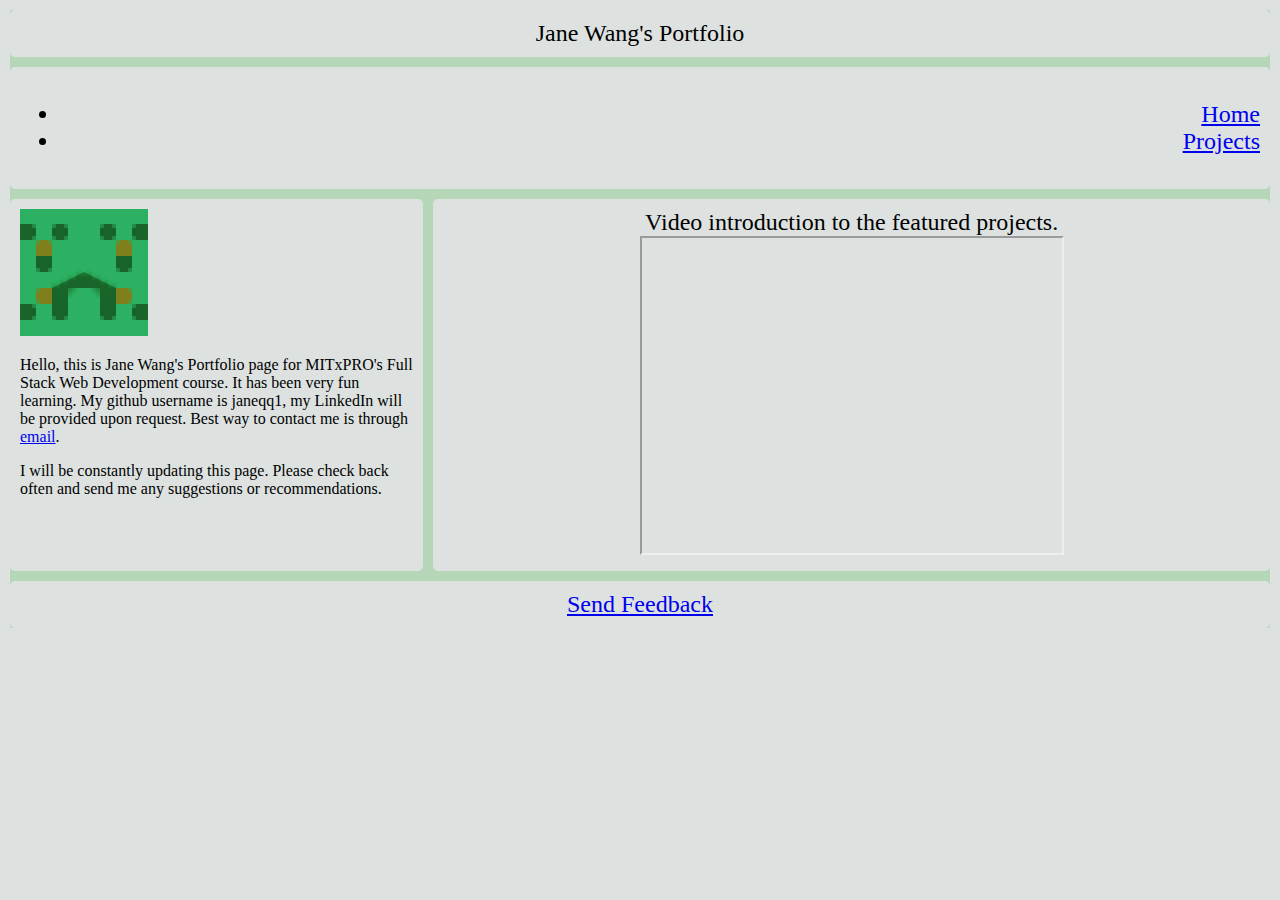
<file: index.html>
<!DOCTYPE html>
<html>
  <head>
    <!-- Bootstrap -->
    <link
      href="https://cdn.jsdelivr.net/npm/bootstrap@5.0.2/dist/css/bootstrap.min.css"
      rel="stylesheet"
      integrity="sha384-EVSTQN3/azprG1Anm3QDgpJLIm9Nao0Yz1ztcQTwFspd3yD65VohhpuuCOmLASjC"
      crossorigin="anonymous"
    />
    <script
      src="https://cdn.jsdelivr.net/npm/bootstrap@5.0.2/dist/js/bootstrap.bundle.min.js"
      integrity="sha384-MrcW6ZMFYlzcLA8Nl+NtUVF0sA7MsXsP1UyJoMp4YLEuNSfAP+JcXn/tWtIaxVXM"
      crossorigin="anonymous"
    ></script>

    <!-- own css -->
    <link href="./home.css" rel="stylesheet" />
  </head>

  <body>
    <div class="wrapper">
      <div class="box header">Jane Wang's Portfolio</div>

      <div class="box mynav">
        <nav class="navbar navbar-expand-lg">
        <ul class="navbar-nav">
          <li class="nav-item active">
            <a class="nav-link" href="./index.html">Home</a>
          </li>
          <li class="nav-item">
            <a class="nav-link" href="./projects.html">Projects</a>
          </li>
        </ul>
      </nav>
      </div>

      <div class="box sidebar">
        <img src="./signature.png" style="width: 200; height: 200" />
        <p>Hello, this is Jane Wang's Portfolio page for MITxPRO's Full Stack Web Development
        course. It has been very fun learning. My github username is janeqq1, my LinkedIn 
        will be provided upon request. Best way to contact me is through
        <a href="mailto: qinqin.j.wang@gmail.com">email</a>. </p>
        <p>I will be constantly updating this page. Please check back often and 
          send me any suggestions or recommendations. 
        </p>
      </div>

      <div class="box content">
        Video introduction to the featured projects. 
        <iframe
          width="420"
          height="315"
          src="https://www.youtube.com/embed/ej6Fftu0HKk"
        ></iframe>
      </div>

      <div class="box footer">
        <a href="mailto: qinqin.j.wang@gmail.com?subject=Feedback&body=Message">Send Feedback</a></div>
    </div>
  </body>

</html>
</file>
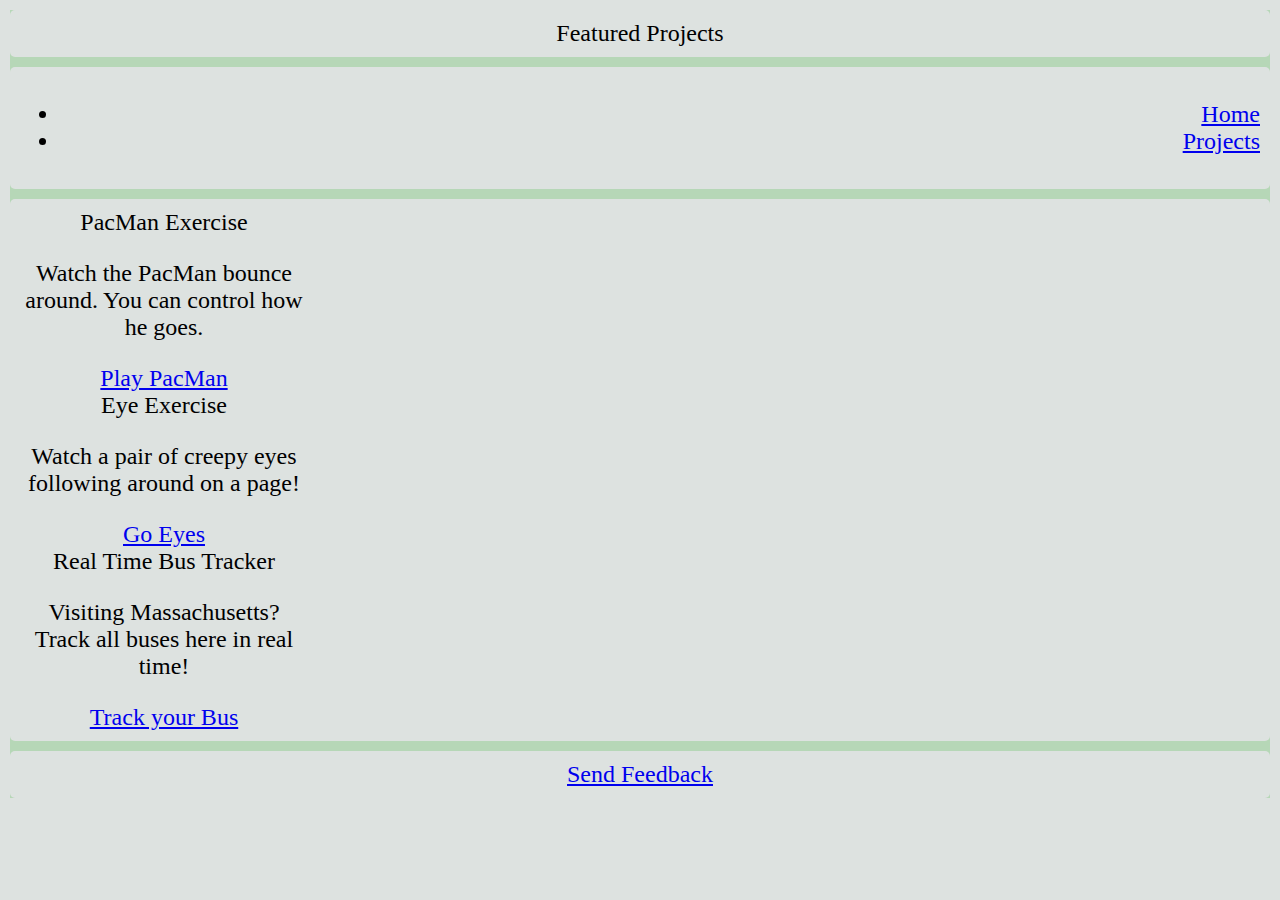
<file: projects.html>
<!DOCTYPE html>
<html>
  <head>
    <!-- Bootstrap -->
    <link
      href="https://cdn.jsdelivr.net/npm/bootstrap@5.0.2/dist/css/bootstrap.min.css"
      rel="stylesheet"
      integrity="sha384-EVSTQN3/azprG1Anm3QDgpJLIm9Nao0Yz1ztcQTwFspd3yD65VohhpuuCOmLASjC"
      crossorigin="anonymous"
    />
    <script
      src="https://cdn.jsdelivr.net/npm/bootstrap@5.0.2/dist/js/bootstrap.bundle.min.js"
      integrity="sha384-MrcW6ZMFYlzcLA8Nl+NtUVF0sA7MsXsP1UyJoMp4YLEuNSfAP+JcXn/tWtIaxVXM"
      crossorigin="anonymous"
    ></script>

    <!-- own css -->
    <link href="./home.css" rel="stylesheet" />
  </head>

  <body>
    <div class="projectwrapper">

      <div class="box header">
        Featured Projects
      </div>

      <div class="box mynav">
        <nav class="navbar navbar-expand-lg">
          <ul class="navbar-nav">
            <li class="nav-item active">
              <a class="nav-link" href="./index.html">Home</a>
            </li>
            <li class="nav-item">
              <a class="nav-link" href="./projects.html">Projects</a>
            </li>
          </ul>
        </nav>
      </div>

      <div class="box content">
        <div class="row">

          <div class="col-sm-4">
           <div class="card" style="width: 18rem;">
             <div class="card-header">
                PacMan Exercise
             </div>
             <div class="card-body">
               <p class="card-text">Watch the PacMan bounce around. You can control how he goes.</p>
               <a href="https://janeqq1.github.io/PacMen-Exercise" target="_blank" class="btn btn-primary">Play PacMan</a>
             </div>
           </div>
          </div>

          <div class="col-sm-4">
            <div class="card" style="width: 18rem;">
             <div class="card-header">
               Eye Exercise
             </div>
             <div class="card-body">
              <p class="card-text">Watch a pair of creepy eyes following around on a page!</p>
              <a href="https://janeqq1.github.io/Eye-Exercise" target="_blank" class="btn btn-primary">Go Eyes</a>
             </div>
           </div>
          </div>

          <div class="col-sm-4">
           <div class="card" style="width: 18rem;">
             <div class="card-header">
              Real Time Bus Tracker
             </div>
             <div class="card-body">
              <p class="card-text">Visiting Massachusetts? Track all buses here in real time!</p>
              <a href="https://janeqq1.github.io/Real-Time-Bus-Tracker" target="_blank" class="btn btn-primary">Track your Bus</a>
             </div>
            </div>
          </div>
        </div>

      </div>

      <div class="box footer">
        <a href="mailto: qinqin.j.wang@gmail.com?subject=Feedback&body=Message">Send Feedback</a></div>
      </div>
    </div>
  </body>

</html>
</file>
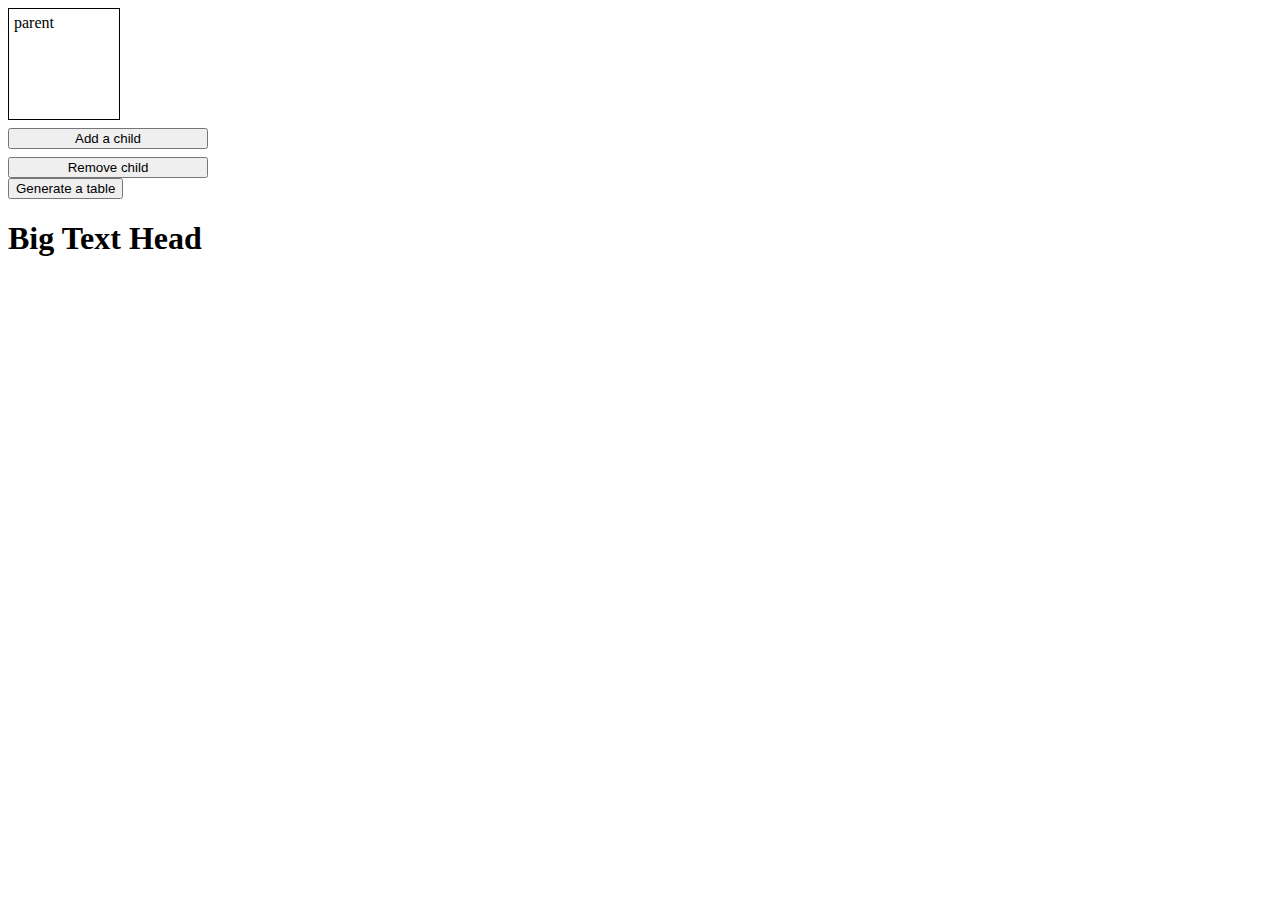
<file: sandbox.html>
<html lang="en">
    <head>
        <link rel="stylesheet" type="text/css" href="./sandbox.css" />
        <script>
            // run this function when the document is loaded
            window.onload = () => {
                // create a couple of elements in an empty HTML page
                const heading = document.createElement("h1");
                //const headingText = document.createTextNode("Big Head!");
                //heading.appendChild(headingText);
                heading.innerText = "Big Text Head";
                document.body.appendChild(heading);

            };
        </script>
    </head>
    <body>
    <!--     <div class="container">
            <textarea class="story"></textarea>
            <button id="set-text" type="button">Set text content</button>
            <button id="clear-text" type="button">Clear text content</button>
          </div> -->
      
          <div class="container">
            <div class="parent">parent</div>
            <button id="add-child" type="button">Add a child</button>
            <button id="remove-child" type="button">Remove child</button>
          </div>

          <input type="button" value="Generate a table" onclick="generateTable()" />
    </body>
    <script src="./sandbox.js"></script>
</html>
</file>
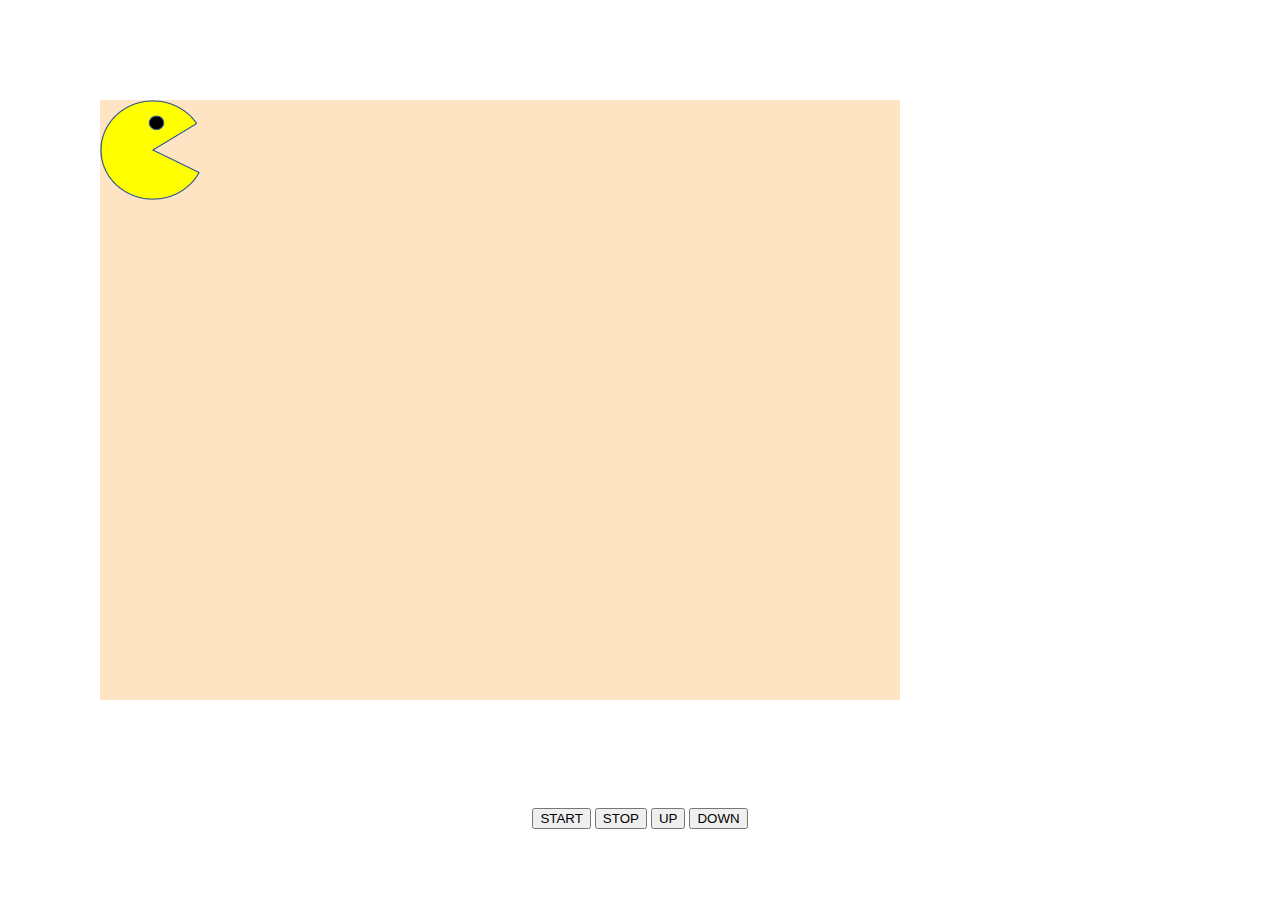
<file: PacMan/pacman.html>
<!DOCTYPE html>
<html>
<head>
    <link href="https://cdn.jsdelivr.net/npm/bootstrap@5.3.0-alpha2/dist/css/bootstrap.min.css" rel="stylesheet" integrity="sha384-aFq/bzH65dt+w6FI2ooMVUpc+21e0SRygnTpmBvdBgSdnuTN7QbdgL+OapgHtvPp" crossorigin="anonymous">
</head>
<body>
<div id="playarea" style = "width: 900px; height: 800px;">
    <div 
    id="playfield" 
    style = "
    z-index: 1;
    position: absolute;
    left: 100px;
    top: 100px;
    width: 800px; 
    height: 600px;
    background: bisque;">

        <img id="PacMan" src="./images/PacMan1.png" 
        width='100' height='100' onclick="" 
        style="position:absolute"> </img>

    </div>
    
</div>

<div style="text-align:center;">
    <button type="button" 
            class="btn btn-primary btn-lg"
            onclick="StartPac()">
                START
    </button>

    <button type="button" 
            class="btn btn-primary btn-lg"
            onclick="StopPac()">
                STOP
    </button>

    <button type="button" 
            class="btn btn-success btn-lg"
            onclick="UpPac()">
                UP
    </button>

    <button type="button" 
            class="btn btn-success btn-lg"
            onclick="DownPac()">
                DOWN
    </button>

</div>

<script src="https://cdn.jsdelivr.net/npm/bootstrap@5.3.0-alpha2/dist/js/bootstrap.bundle.min.js" integrity="sha384-qKXV1j0HvMUeCBQ+QVp7JcfGl760yU08IQ+GpUo5hlbpg51QRiuqHAJz8+BrxE/N" crossorigin="anonymous"></script>
</body>
<script src="pacman.js"></script>

</html>
</file>
<file: home.css>
body {
  margin: 10px;
  background-color: #DDE2E0;
}

.sidebar {
  grid-area: sidebar;
  text-align: left;
}

.content {
  grid-area: content;
  text-align: center;
}

.header {
  grid-area: header;
}

.mynav {
    grid-area: mynav;
    text-align: right;
}

.footer {
  grid-area: footer;
}

.wrapper {
  display: grid;
  grid-gap: 10px;
  grid-template-columns: 1fr 1fr 1fr;
  grid-template-areas:
    "header header header"
    "mynav mynav mynav"
    "sidebar content content"
    "footer  footer  footer";
  background-color: #B6D7B7;
  color: black;
}

.box {
  background-color: #DDE2E0;
  color: black;
  border-radius: 5px;
  padding: 10px;
  font-size: 150%;
}

.header,
.footer {
  background-color: #DDe2E0;
  text-align: center;
}

.projectwrapper {
    display: grid;
    grid-gap: 10px;
    grid-template-columns: 1fr 1fr 1fr;
    grid-template-areas:
     "header header header"
      "mynav mynav mynav"
      "content content content"
      "footer  footer  footer";
    background-color: #B6D7B7;
    color: black;
  }

  .sidebar {
    font-size: 1em;
  }

  .card {
    background-color: #DDE2E0;
  }
</file>
<file: sandbox.css>
.container {
    display: flex;
    gap: 0.5rem;
    flex-direction: column;
  }
  
  button {
    width: 200px;
  }
  
  div.parent {
    border: 1px solid black;
    padding: 5px;
    width: 100px;
    height: 100px;
  }
  
  div.child {
    border: 1px solid red;
    margin: 10px;
    padding: 5px;
    width: 80px;
    height: 60px;
    box-sizing: border-box;
  }
</file>
